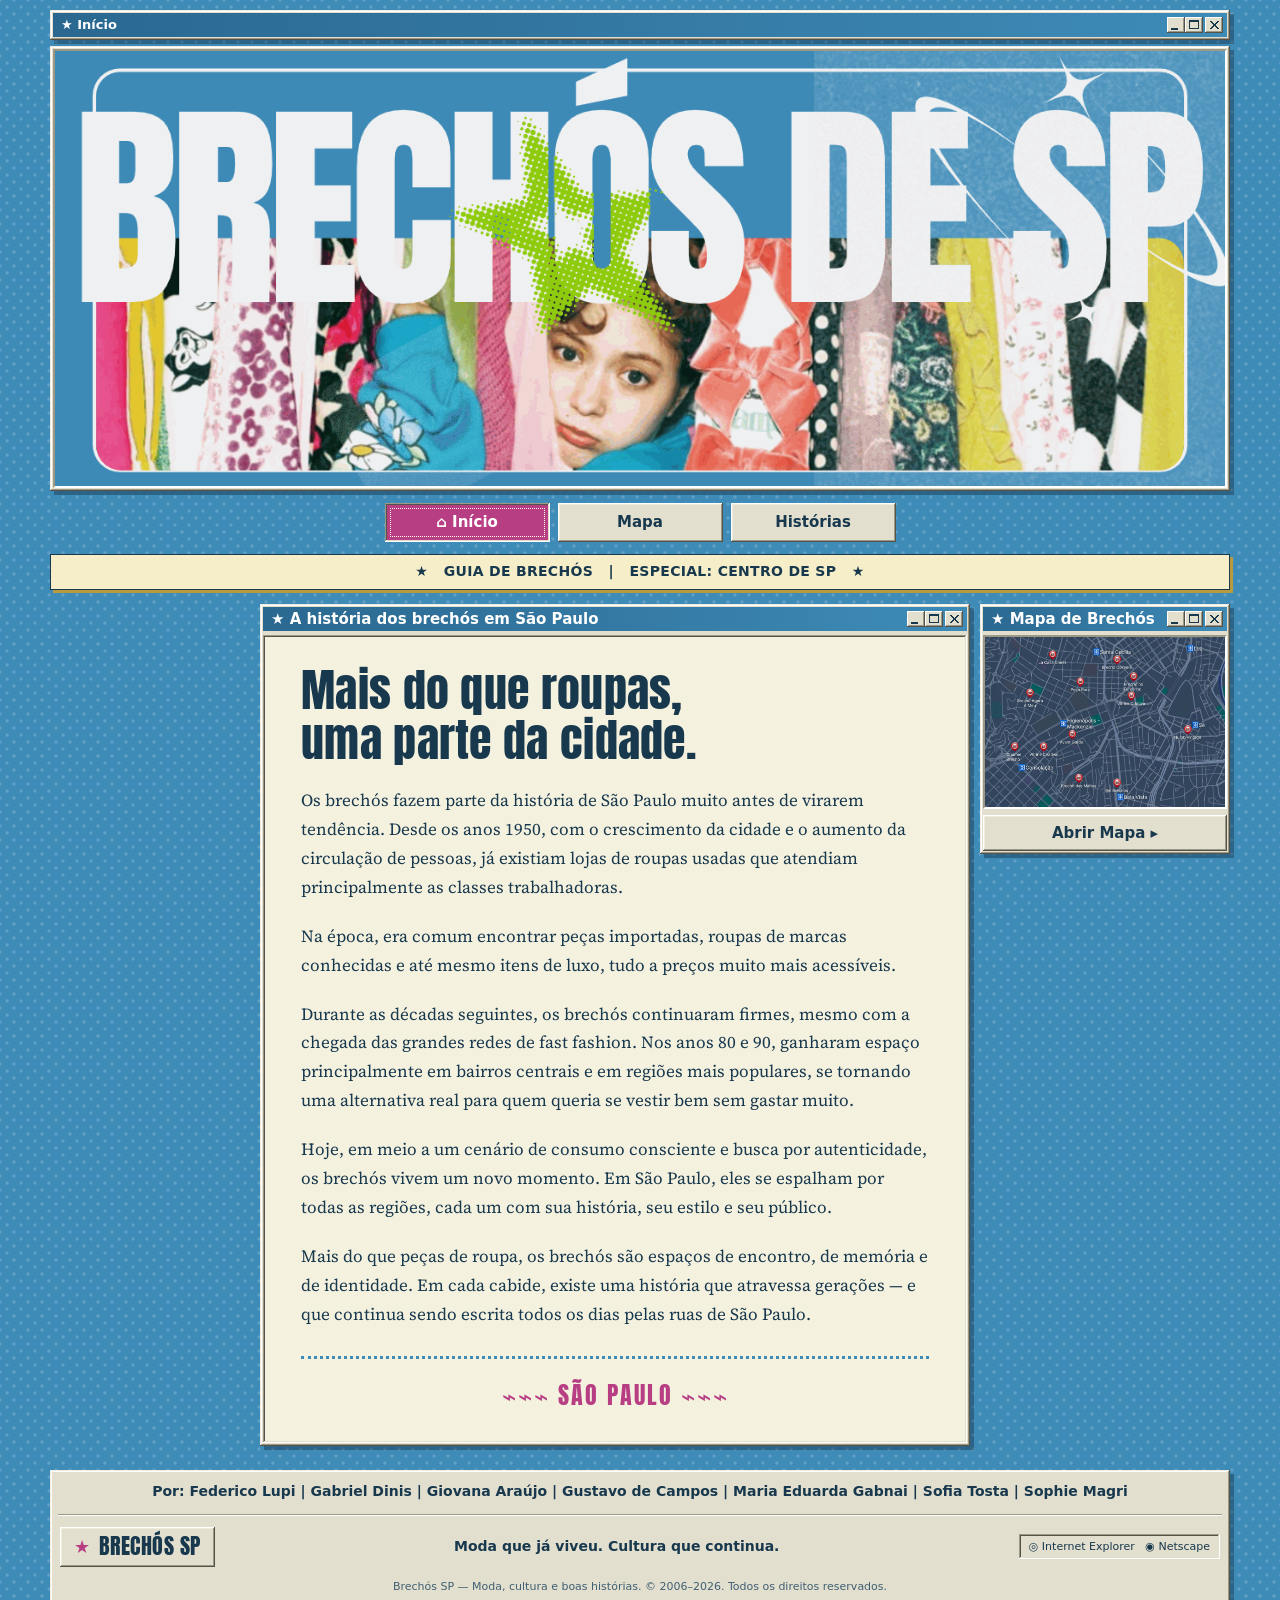
<file: index.html>
<!DOCTYPE html>
<html lang="pt-BR">
<head>
    <meta charset="UTF-8">
    <meta name="viewport" content="width=device-width, initial-scale=1.0">
    <title>Brechós SP — Moda, cultura e boas histórias</title>
    <link rel="icon" type="image/png" href="img/icon.png">
    <link rel="stylesheet" href="style.css">
</head>
<body>

<div class="topbar">
    <div>★ Início</div>
</div>

<header class="header">
    <!--<div class="logo-area">
        <div class="logo">BRECHÓS <strong>SP</strong></div>
        <div class="tagline">moda, cultura e boas histórias</div>
    </div>

    <div class="header-photo">
        <div class="city-silhouette">SÃO PAULO</div>
    </div>-->
    <img src="img/brechos_de_sp.gif" alt="Brechós SP">
</header>

<nav class="main-nav">
    <a class="active" href="#">⌂ Início</a>
    <a href="mapa.html">Mapa</a>
    <a href="historias.html">Histórias</a>
</nav>

<div class="announcement">
    ★ &nbsp; GUIA DE BRECHÓS &nbsp; | &nbsp;
    ESPECIAL: CENTRO DE SP &nbsp; ★
</div>

<main class="layout">

    <aside class="left-column"></aside>

    <section class="center-column">

        <article class="history box">
            <h2>★ A história dos brechós em São Paulo</h2>

            <div class="paper">
                <h1>Mais do que roupas,<br>uma parte da cidade.</h1>

                <p>
                    Os brechós fazem parte da história de São Paulo muito antes
                    de virarem tendência. Desde os anos 1950, com o crescimento
                    da cidade e o aumento da circulação de pessoas, já existiam
                    lojas de roupas usadas que atendiam principalmente as classes
                    trabalhadoras.
                </p>

                <p>
                    Na época, era comum encontrar peças importadas, roupas de
                    marcas conhecidas e até mesmo itens de luxo, tudo a preços
                    muito mais acessíveis.
                </p>

                <p>
                    Durante as décadas seguintes, os brechós continuaram firmes,
                    mesmo com a chegada das grandes redes de fast fashion. Nos
                    anos 80 e 90, ganharam espaço principalmente em bairros
                    centrais e em regiões mais populares, se tornando uma
                    alternativa real para quem queria se vestir bem sem gastar
                    muito.
                </p>

                <p>
                    Hoje, em meio a um cenário de consumo consciente e busca por
                    autenticidade, os brechós vivem um novo momento. Em São Paulo,
                    eles se espalham por todas as regiões, cada um com sua história,
                    seu estilo e seu público.
                </p>

                <p>
                    Mais do que peças de roupa, os brechós são espaços de encontro,
                    de memória e de identidade. Em cada cabide, existe uma história
                    que atravessa gerações — e que continua sendo escrita todos os
                    dias pelas ruas de São Paulo.
                </p>

                <div class="city-doodle">⌁⌁⌁ SÃO PAULO ⌁⌁⌁</div>
            </div>
        </article>

    </section>

    <aside class="right-column">

        <div class="box map-box">
            <h2>★ Mapa de Brechós</h2>
            <a href="mapa.html" class="map-preview-link">
                <img src="img/Group 2.png" alt="Mapa de Brechós em São Paulo">
            </a>
            <a href="mapa.html">
                <button type="button">Abrir Mapa ▸</button>
            </a>
        </div>

    </aside>

</main>

<footer>
    <nav>
        <a href="#">Por: </a>
        <a href="#">Federico Lupi</a> |
        <a href="#">Gabriel Dinis</a> |
        <a href="#">Giovana Araújo</a> |
        <a href="#">Gustavo de Campos</a> |
        <a href="#">Maria Eduarda Gabnai</a> |
        <a href="#">Sofia Tosta</a> |
        <a href="#">Sophie Magri</a>
    </nav>

    <div class="footer-content">
        <div class="footer-logo">BRECHÓS SP</div>
        <p>Moda que já viveu. Cultura que continua.</p>
        <div class="browser-badges">◎ Internet Explorer &nbsp; ◉ Netscape</div>
    </div>

    <small>Brechós SP — Moda, cultura e boas histórias. © 2006–2026. Todos os direitos reservados.</small>
</footer>

</body>
</html>
</file>
<file: style.css>
/* ==========================================================================
   BRECHÓS SP — identidade visual
   Conceito: uma área de trabalho de Windows 98 / Orkut sobre o azul da marca.
   Cada caixa é uma "janela"; o pontilhado do fundo vem da estrela em meio-tom
   do cabeçalho. Nenhuma classe ou estrutura de HTML foi alterada.
   ========================================================================== */

@import url("https://fonts.googleapis.com/css2?family=Anton&family=Source+Serif+4:ital,opsz,wght@0,8..60,400;0,8..60,600;1,8..60,400&display=swap");

/* --------------------------------------------------------------------------
   1. Tokens
   -------------------------------------------------------------------------- */
:root {
    /* Cores da marca */
    --blue: #3E8BB8;
    --magenta: #B83E84;
    --green: #82B83E;
    --red: #B83E50;
    --yellow: #B89A3E;

    /* Tons de apoio, derivados da marca (texto e estados com contraste bom) */
    --blue-dark: #2A6890;
    --magenta-dark: #8F2D66;
    --red-dark: #8E2E3D;
    --yellow-soft: #F6EEC8;
    --yellow-ink: #6F5A17;

    /* Neutros: branco, creme e a "cor de janela" (um cinza quente) */
    --white: #FFFFFF;
    --cream: #F5F1DF;
    --face: #E3DFCF;
    --face-light: #F0EDE0;
    --shadow: #9B9885;
    --dark: #55524A;
    --ink: #17384D;
    --ink-soft: #3F5F73;

    /* Barra de título (muda de cor em hover nos cartões) */
    --bar-a: var(--blue-dark);
    --bar-b: var(--blue);

    /* Relevos estilo Windows 98 */
    --raised: inset -1px -1px var(--dark), inset 1px 1px var(--white),
              inset -2px -2px var(--shadow), inset 2px 2px var(--face-light);
    --sunken: inset -1px -1px var(--white), inset 1px 1px var(--shadow),
              inset -2px -2px var(--face), inset 2px 2px var(--dark);
    --frame: inset -1px -1px var(--dark), inset 1px 1px var(--face-light),
             inset -2px -2px var(--shadow), inset 2px 2px var(--white);
    --drop: 4px 4px 0 rgba(12, 38, 56, .38);

    /* Fontes */
    --font-ui: Tahoma, Verdana, "DejaVu Sans", sans-serif;
    --font-display: "Anton", Impact, "Arial Narrow", sans-serif;
    --font-read: "Source Serif 4", Georgia, "Times New Roman", serif;

    /* Botões de janela (minimizar, maximizar, fechar) e mãozinha em pixel art */
    --win-buttons: url("data:image/svg+xml,%3Csvg xmlns='http://www.w3.org/2000/svg' width='56' height='16' shape-rendering='crispEdges'%3E%3Cg transform='translate(0 0)'%3E%3Crect width='18' height='16' fill='%23E3DFCF'/%3E%3Cpath d='M0 0h18v1H0zM0 0h1v16H0z' fill='%23FFFFFF'/%3E%3Cpath d='M0 15h18v1H0zM17 0h1v16h-1z' fill='%2355524A'/%3E%3Cpath d='M1 14h16v1H1zM16 1h1v14h-1z' fill='%239B9885'/%3E%3Crect x='4' y='11' width='7' height='2' fill='%2317384D'/%3E%3C/g%3E%3Cg transform='translate(18 0)'%3E%3Crect width='18' height='16' fill='%23E3DFCF'/%3E%3Cpath d='M0 0h18v1H0zM0 0h1v16H0z' fill='%23FFFFFF'/%3E%3Cpath d='M0 15h18v1H0zM17 0h1v16h-1z' fill='%2355524A'/%3E%3Cpath d='M1 14h16v1H1zM16 1h1v14h-1z' fill='%239B9885'/%3E%3Cpath d='M4 3h10v2H4z' fill='%2317384D'/%3E%3Cpath d='M4 5h1v7H4zM13 5h1v7h-1zM4 11h10v1H4z' fill='%2317384D'/%3E%3C/g%3E%3Cg transform='translate(38 0)'%3E%3Crect width='18' height='16' fill='%23E3DFCF'/%3E%3Cpath d='M0 0h18v1H0zM0 0h1v16H0z' fill='%23FFFFFF'/%3E%3Cpath d='M0 15h18v1H0zM17 0h1v16h-1z' fill='%2355524A'/%3E%3Cpath d='M1 14h16v1H1zM16 1h1v14h-1z' fill='%239B9885'/%3E%3Crect x='5' y='4' width='2' height='1' fill='%2317384D'/%3E%3Crect x='12' y='4' width='2' height='1' fill='%2317384D'/%3E%3Crect x='6' y='5' width='2' height='1' fill='%2317384D'/%3E%3Crect x='11' y='5' width='2' height='1' fill='%2317384D'/%3E%3Crect x='7' y='6' width='2' height='1' fill='%2317384D'/%3E%3Crect x='10' y='6' width='2' height='1' fill='%2317384D'/%3E%3Crect x='8' y='7' width='2' height='1' fill='%2317384D'/%3E%3Crect x='9' y='7' width='2' height='1' fill='%2317384D'/%3E%3Crect x='9' y='8' width='2' height='1' fill='%2317384D'/%3E%3Crect x='8' y='8' width='2' height='1' fill='%2317384D'/%3E%3Crect x='10' y='9' width='2' height='1' fill='%2317384D'/%3E%3Crect x='7' y='9' width='2' height='1' fill='%2317384D'/%3E%3Crect x='11' y='10' width='2' height='1' fill='%2317384D'/%3E%3Crect x='6' y='10' width='2' height='1' fill='%2317384D'/%3E%3Crect x='12' y='11' width='2' height='1' fill='%2317384D'/%3E%3Crect x='5' y='11' width='2' height='1' fill='%2317384D'/%3E%3C/g%3E%3C/svg%3E");
    --hand: url("data:image/svg+xml,%3Csvg xmlns='http://www.w3.org/2000/svg' width='34' height='36' viewBox='0 0 17 18' shape-rendering='crispEdges'%3E%3Crect x='4' y='0' width='2' height='1' fill='%23000'/%3E%3Crect x='3' y='1' width='1' height='1' fill='%23000'/%3E%3Crect x='4' y='1' width='2' height='1' fill='%23fff'/%3E%3Crect x='6' y='1' width='1' height='1' fill='%23000'/%3E%3Crect x='3' y='2' width='1' height='1' fill='%23000'/%3E%3Crect x='4' y='2' width='2' height='1' fill='%23fff'/%3E%3Crect x='6' y='2' width='1' height='1' fill='%23000'/%3E%3Crect x='3' y='3' width='1' height='1' fill='%23000'/%3E%3Crect x='4' y='3' width='2' height='1' fill='%23fff'/%3E%3Crect x='6' y='3' width='1' height='1' fill='%23000'/%3E%3Crect x='3' y='4' width='1' height='1' fill='%23000'/%3E%3Crect x='4' y='4' width='2' height='1' fill='%23fff'/%3E%3Crect x='6' y='4' width='1' height='1' fill='%23000'/%3E%3Crect x='3' y='5' width='1' height='1' fill='%23000'/%3E%3Crect x='4' y='5' width='2' height='1' fill='%23fff'/%3E%3Crect x='6' y='5' width='5' height='1' fill='%23000'/%3E%3Crect x='3' y='6' width='1' height='1' fill='%23000'/%3E%3Crect x='4' y='6' width='2' height='1' fill='%23fff'/%3E%3Crect x='6' y='6' width='1' height='1' fill='%23000'/%3E%3Crect x='7' y='6' width='2' height='1' fill='%23fff'/%3E%3Crect x='9' y='6' width='1' height='1' fill='%23000'/%3E%3Crect x='10' y='6' width='2' height='1' fill='%23fff'/%3E%3Crect x='12' y='6' width='2' height='1' fill='%23000'/%3E%3Crect x='1' y='7' width='3' height='1' fill='%23000'/%3E%3Crect x='4' y='7' width='2' height='1' fill='%23fff'/%3E%3Crect x='6' y='7' width='1' height='1' fill='%23000'/%3E%3Crect x='7' y='7' width='2' height='1' fill='%23fff'/%3E%3Crect x='9' y='7' width='1' height='1' fill='%23000'/%3E%3Crect x='10' y='7' width='2' height='1' fill='%23fff'/%3E%3Crect x='12' y='7' width='1' height='1' fill='%23000'/%3E%3Crect x='13' y='7' width='2' height='1' fill='%23fff'/%3E%3Crect x='15' y='7' width='1' height='1' fill='%23000'/%3E%3Crect x='0' y='8' width='1' height='1' fill='%23000'/%3E%3Crect x='1' y='8' width='2' height='1' fill='%23fff'/%3E%3Crect x='3' y='8' width='1' height='1' fill='%23000'/%3E%3Crect x='4' y='8' width='12' height='1' fill='%23fff'/%3E%3Crect x='16' y='8' width='1' height='1' fill='%23000'/%3E%3Crect x='0' y='9' width='1' height='1' fill='%23000'/%3E%3Crect x='1' y='9' width='3' height='1' fill='%23fff'/%3E%3Crect x='4' y='9' width='1' height='1' fill='%23000'/%3E%3Crect x='5' y='9' width='11' height='1' fill='%23fff'/%3E%3Crect x='16' y='9' width='1' height='1' fill='%23000'/%3E%3Crect x='1' y='10' width='1' height='1' fill='%23000'/%3E%3Crect x='2' y='10' width='14' height='1' fill='%23fff'/%3E%3Crect x='16' y='10' width='1' height='1' fill='%23000'/%3E%3Crect x='2' y='11' width='1' height='1' fill='%23000'/%3E%3Crect x='3' y='11' width='12' height='1' fill='%23fff'/%3E%3Crect x='15' y='11' width='1' height='1' fill='%23000'/%3E%3Crect x='2' y='12' width='1' height='1' fill='%23000'/%3E%3Crect x='3' y='12' width='12' height='1' fill='%23fff'/%3E%3Crect x='15' y='12' width='1' height='1' fill='%23000'/%3E%3Crect x='3' y='13' width='1' height='1' fill='%23000'/%3E%3Crect x='4' y='13' width='10' height='1' fill='%23fff'/%3E%3Crect x='14' y='13' width='1' height='1' fill='%23000'/%3E%3Crect x='3' y='14' width='1' height='1' fill='%23000'/%3E%3Crect x='4' y='14' width='10' height='1' fill='%23fff'/%3E%3Crect x='14' y='14' width='1' height='1' fill='%23000'/%3E%3Crect x='4' y='15' width='1' height='1' fill='%23000'/%3E%3Crect x='5' y='15' width='8' height='1' fill='%23fff'/%3E%3Crect x='13' y='15' width='1' height='1' fill='%23000'/%3E%3Crect x='4' y='16' width='1' height='1' fill='%23000'/%3E%3Crect x='5' y='16' width='8' height='1' fill='%23fff'/%3E%3Crect x='13' y='16' width='1' height='1' fill='%23000'/%3E%3Crect x='4' y='17' width='10' height='1' fill='%23000'/%3E%3C/svg%3E") 10 0, pointer;
}

/* --------------------------------------------------------------------------
   2. Base
   -------------------------------------------------------------------------- */
* {
    box-sizing: border-box;
}

html {
    scrollbar-color: var(--blue-dark) var(--face);
}

body {
    margin: 0;
    padding: 10px 8px;
    font-family: var(--font-ui);
    font-size: 14px;
    line-height: 1.4;
    color: var(--ink);
    background-color: var(--blue);
    background-image:
        radial-gradient(circle, rgba(255, 255, 255, .17) 1.4px, transparent 1.9px),
        radial-gradient(circle, rgba(255, 255, 255, .17) 1.4px, transparent 1.9px);
    background-size: 14px 14px;
    background-position: 0 0, 7px 7px;
}

a {
    color: inherit;
    text-decoration: none;
}

a,
button,
.category-list li {
    cursor: var(--hand);
}

::selection {
    background: var(--magenta);
    color: var(--white);
}

a:focus-visible,
button:focus-visible {
    outline: 2px dotted var(--ink);
    outline-offset: 2px;
}

@media (prefers-reduced-motion: reduce) {
    * {
        transition: none !important;
    }
}

/* --------------------------------------------------------------------------
   3. Topo: barra de título, cabeçalho, menu e aviso
   -------------------------------------------------------------------------- */
.topbar {
    max-width: 1180px;
    margin: 0 auto 6px;
    padding: 3px;
    display: flex;
    align-items: center;
    background: var(--face);
    box-shadow: var(--frame), var(--drop);
    font-size: 13px;
}

.topbar div {
    flex: 1;
    min-width: 0;
    min-height: 24px;
    padding: 3px 4px 3px 8px;
    display: flex;
    align-items: center;
    gap: 6px;
    background: linear-gradient(90deg, var(--blue-dark), var(--blue));
    color: var(--white);
    font-weight: bold;
}

.topbar div::after {
    content: "";
    flex-shrink: 0;
    width: 56px;
    height: 16px;
    margin-left: auto;
    background: var(--win-buttons) no-repeat;
}

.topbar span {
    margin-left: auto;
}

.header {
    max-width: 1180px;
    height: auto;
    margin: 0 auto;
    padding: 3px;
    display: block;
    overflow: hidden;
    position: relative;
    background: var(--face);
    box-shadow: var(--frame), var(--drop);
}

.header img {
    display: block;
    width: 100%;
    height: auto;
    border: 2px solid;
    border-color: var(--shadow) var(--white) var(--white) var(--shadow);
}

.main-nav {
    max-width: 1180px;
    margin: 12px auto 0;
    display: flex;
    flex-wrap: wrap;
    justify-content: center;
    gap: 8px;
}

.main-nav a {
    min-width: 165px;
}

/* Botão padrão (relevo de Windows 98) */
.main-nav a,
button:not(.map-pin) {
    padding: 9px 12px;
    border: 0;
    text-align: center;
    color: var(--ink);
    font-family: var(--font-ui);
    font-size: 15px;
    font-weight: bold;
    background: var(--face);
    box-shadow: var(--raised);
}

.main-nav a:hover,
button:not(.map-pin):hover {
    background: var(--face-light);
    color: var(--magenta-dark);
}

.main-nav a:active,
button:not(.map-pin):active {
    padding: 10px 11px 8px 13px;
    box-shadow: var(--sunken);
}

/* Página atual: botão "afundado" em magenta, com o contorno pontilhado do Windows */
.main-nav a.active,
.main-nav a.active:hover,
.main-nav a.active:active {
    padding: 9px 12px;
    background: var(--magenta);
    color: var(--white);
    box-shadow: var(--sunken);
    outline: 1px dotted var(--white);
    outline-offset: -6px;
}

.announcement {
    max-width: 1180px;
    margin: 12px auto 14px;
    padding: 7px 10px;
    text-align: center;
    background: var(--yellow-soft);
    border: 1px solid var(--ink);
    box-shadow: 3px 3px 0 var(--yellow);
    color: var(--ink);
    font-weight: bold;
    letter-spacing: .3px;
}

/* (reserva) Logo em texto, hoje comentado no HTML */
.logo-area {
    width: 48%;
    padding: 28px 18px;
    position: relative;
    z-index: 2;
}

.logo {
    display: inline-block;
    padding: 8px 16px;
    background: var(--blue);
    color: var(--white);
    font-family: var(--font-display);
    font-size: clamp(36px, 5vw, 64px);
    box-shadow: var(--raised);
}

.logo strong {
    color: var(--yellow-soft);
    font-weight: 400;
}

.tagline {
    margin: 12px 0 0 75px;
    color: var(--magenta-dark);
    font-size: 18px;
    font-weight: bold;
}

.header-photo {
    flex: 1;
    position: relative;
    overflow: hidden;
    background: var(--blue);
}

.city-silhouette {
    position: absolute;
    right: 18px;
    bottom: 8px;
    color: var(--white);
    font-family: var(--font-display);
    font-size: 28px;
    z-index: 2;
}

/* --------------------------------------------------------------------------
   4. Colunas e janelas (.box)
   -------------------------------------------------------------------------- */
.layout {
    max-width: 1180px;
    margin: auto;
    display: grid;
    grid-template-columns: 200px minmax(0, 1fr) 250px;
    gap: 10px;
}

.box {
    margin-bottom: 10px;
    padding: 3px;
    background: var(--face);
    box-shadow: var(--frame), var(--drop);
}

/* Barra de título da janela */
.box > h2 {
    margin: 0 0 4px;
    min-height: 24px;
    padding: 3px 4px 3px 8px;
    display: flex;
    align-items: center;
    gap: 8px;
    background: linear-gradient(90deg, var(--bar-a), var(--bar-b));
    color: var(--white);
    font-size: 15px;
    line-height: 1.2;
}

.box > h2::after {
    content: "";
    flex-shrink: 0;
    width: 56px;
    height: 16px;
    margin-left: auto;
    background: var(--win-buttons) no-repeat;
}

.box img {
    display: block;
    width: 100%;
    height: 115px;
    object-fit: cover;
    border: 2px solid;
    border-color: var(--shadow) var(--white) var(--white) var(--shadow);
}

.box h3 {
    margin: 8px 3px 5px;
    font-size: 15px;
}

/* Listas: viram "caixas de lista" brancas e afundadas */
.category-list,
.neighborhoods {
    list-style: none;
    margin: 0;
    padding: 2px;
    background: var(--white);
    box-shadow: var(--sunken);
}

.category-list li {
    padding: 8px 8px;
    border-bottom: 1px dotted var(--shadow);
}

.category-list li:hover {
    background: var(--cream);
}

.text-link {
    color: var(--magenta-dark);
    font-weight: bold;
}

.poll label {
    display: block;
    margin: 9px 3px;
}

.poll button,
.newsletter button,
.find-box button,
.map-box button {
    width: 100%;
    margin-top: 6px;
}

.visitor {
    margin-bottom: 10px;
    padding: 13px;
    text-align: center;
    background: var(--face);
    box-shadow: var(--sunken);
}

.visitor strong {
    letter-spacing: 5px;
    font-size: 18px;
}

.neighborhoods li {
    padding: 5px 6px;
    border-bottom: 1px dotted var(--shadow);
}

.neighborhoods b {
    float: right;
}

.find-box img {
    height: 145px;
}

.find-box strong {
    display: block;
    margin-top: 6px;
    color: var(--magenta-dark);
    font-size: 17px;
}

.find-box p {
    margin: 4px 0;
}

.newsletter input {
    width: 100%;
    padding: 9px;
    margin: 4px 0;
    border: 0;
    background: var(--white);
    box-shadow: var(--sunken);
}

.sp-card {
    min-height: 150px;
    margin-bottom: 10px;
    padding: 18px;
    color: var(--white);
    background: var(--blue-dark);
    box-shadow: var(--frame), var(--drop);
}

.sp-card strong {
    display: block;
    font-family: var(--font-display);
    font-size: 34px;
    font-weight: 400;
}

.sp-card span {
    display: block;
    margin-top: 18px;
    font-size: 19px;
    font-weight: bold;
    text-align: right;
}

.fake-map {
    height: 150px;
    position: relative;
    overflow: hidden;
    background: var(--face);
    box-shadow: var(--sunken);
}

.map-label {
    position: absolute;
    right: 10px;
    bottom: 8px;
    font-size: 18px;
    font-weight: bold;
    color: var(--ink-soft);
}

.pin {
    position: absolute;
    color: var(--red);
    font-size: 25px;
}

.p1 { left: 20%; top: 25%; }
.p2 { left: 43%; top: 50%; color: var(--blue); }
.p3 { left: 62%; top: 25%; color: var(--yellow); }
.p4 { left: 73%; top: 63%; color: var(--magenta); }
.p5 { left: 31%; top: 70%; color: var(--green); }

/* --------------------------------------------------------------------------
   5. Texto da página inicial ("papel" creme dentro da janela)
   -------------------------------------------------------------------------- */
.history {
    padding: 3px;
}

.paper {
    min-height: 790px;
    padding: 30px 38px;
    background: var(--cream);
    color: var(--ink);
    box-shadow: var(--sunken);
}

.paper h1 {
    margin: 0 0 22px;
    color: var(--ink);
    font-family: var(--font-display);
    font-size: 46px;
    font-weight: 400;
    line-height: 1.08;
    letter-spacing: .3px;
}

.paper p {
    margin: 0 0 20px;
    font-family: var(--font-read);
    font-size: 17px;
    line-height: 1.7;
}

.city-doodle {
    margin-top: 28px;
    padding-top: 20px;
    border-top: 3px dotted var(--blue);
    text-align: center;
    color: var(--magenta);
    font-family: var(--font-display);
    font-size: 24px;
    letter-spacing: 2px;
}

/* --------------------------------------------------------------------------
   6. Rodapé (barra de tarefas)
   -------------------------------------------------------------------------- */
footer {
    max-width: 1180px;
    margin: 14px auto 0;
    padding: 6px 8px 8px;
    text-align: center;
    background: var(--face);
    box-shadow: var(--frame), var(--drop);
    color: var(--ink);
}

footer nav {
    padding: 4px 0 10px;
    border-bottom: 1px solid var(--shadow);
    box-shadow: 0 1px 0 var(--white);
    font-weight: bold;
    line-height: 1.7;
}

footer nav a:hover {
    color: var(--magenta-dark);
    text-decoration: underline;
}

.footer-content {
    display: flex;
    align-items: center;
    justify-content: space-between;
    gap: 12px;
    padding: 12px 2px 8px;
}

/* O logo do rodapé funciona como o botão "Iniciar" */
.footer-logo {
    display: flex;
    align-items: center;
    gap: 8px;
    padding: 4px 14px 5px;
    background: var(--face);
    box-shadow: var(--raised);
    font-family: var(--font-display);
    font-size: 22px;
    font-weight: 400;
    letter-spacing: .5px;
}

.footer-logo::before {
    content: "★";
    color: var(--magenta);
    font-family: var(--font-ui);
    font-size: 18px;
}

.footer-content p {
    margin: 0;
    font-weight: bold;
}

/* Área de notificação (bandeja do sistema) */
.browser-badges {
    padding: 5px 10px;
    background: var(--face);
    box-shadow: var(--sunken);
    font-size: 11px;
}

footer small {
    display: block;
    padding-top: 4px;
    color: var(--ink-soft);
    font-size: 11px;
}

/* --------------------------------------------------------------------------
   7. Responsivo (base)
   -------------------------------------------------------------------------- */
@media (max-width: 900px) {
    .layout {
        grid-template-columns: 175px minmax(0, 1fr);
    }

    .right-column {
        grid-column: 1 / -1;
        display: grid;
        grid-template-columns: repeat(2, 1fr);
        gap: 10px;
    }

    .right-column .box,
    .sp-card {
        margin-bottom: 0;
    }

    .header {
        height: auto;
    }

    .logo-area {
        width: 52%;
    }
}

@media (max-width: 650px) {
    body {
        font-size: 13px;
    }

    .topbar {
        flex-wrap: wrap;
    }

    .topbar span {
        width: 100%;
        margin-left: 0;
    }

    .logo {
        font-size: 34px;
    }

    .tagline {
        margin-left: 20px;
        font-size: 12px;
    }

    .main-nav {
        gap: 6px;
    }

    .main-nav a {
        min-width: 0;
        flex: 1 1 0;
        padding: 9px 4px;
        font-size: 13px;
    }

    .main-nav a:active {
        padding: 10px 3px 8px 5px;
    }

    .announcement {
        font-size: 11px;
    }

    .layout {
        grid-template-columns: 1fr;
    }

    .left-column,
    .right-column {
        grid-column: auto;
    }

    .left-column {
        order: 2;
    }

    .center-column {
        order: 1;
    }

    .right-column {
        order: 3;
        display: block;
    }

    .paper {
        padding: 20px;
        min-height: auto;
    }

    .paper h1 {
        font-size: 36px;
    }

    .paper p {
        font-size: 16px;
    }

    .footer-content {
        flex-direction: column;
        gap: 10px;
    }
}

/* ==========================================================================
   Página Histórias (lista)
   ========================================================================== */

.stories-container {
    max-width: 1180px;
    margin: 26px auto 40px;
    padding: 0 115px;
}

.stories-list {
    display: flex;
    flex-direction: column;
    gap: 22px;
}

/* Cada história é uma mini-janela: a faixa azul no topo é desenhada como fundo
   e o nome do brechó (.story-shop) ocupa o lugar do título da janela. */
.story-card {
    position: relative;
    display: flex;
    align-items: stretch;
    gap: 22px;
    padding: 36px 14px 14px;
    background:
        var(--win-buttons) right 7px top 7px no-repeat,
        linear-gradient(90deg, var(--bar-a), var(--bar-b)) 3px 3px / calc(100% - 6px) 24px no-repeat,
        var(--face);
    box-shadow: var(--frame), var(--drop);
}

.story-card:hover,
.story-card:focus-within {
    --bar-a: var(--magenta-dark);
    --bar-b: var(--magenta);
}

.story-thumb {
    width: 155px;
    height: 155px;
    flex-shrink: 0;
    display: block;
    overflow: hidden;
    background-color: var(--red);
    border: 2px solid;
    border-color: var(--shadow) var(--white) var(--white) var(--shadow);
}

.story-thumb img {
    display: block;
    width: 100%;
    height: 100%;
    object-fit: cover;
    border: 0;
}

.story-info {
    display: flex;
    flex-direction: column;
    justify-content: space-between;
    gap: 12px;
    padding: 2px 0;
    font-family: var(--font-read);
    color: var(--ink);
}

.story-shop {
    position: absolute;
    top: 3px;
    left: 11px;
    right: 70px;
    height: 24px;
    overflow: hidden;
    white-space: nowrap;
    text-overflow: ellipsis;
    color: var(--white);
    font-family: var(--font-ui);
    font-size: 14px;
    font-weight: bold;
    line-height: 24px;
}

.story-title {
    margin: 0;
    font-family: var(--font-display);
    font-size: 29px;
    font-weight: 400;
    line-height: 1.2;
    letter-spacing: .2px;
}

/* Destaque ao passar o mouse: igual a selecionar um arquivo no Windows */
.story-title a {
    -webkit-box-decoration-break: clone;
    box-decoration-break: clone;
}

.story-title a:hover,
.story-title a:focus-visible,
.story-card:hover .story-title a {
    background: var(--blue-dark);
    color: var(--white);
}

.story-author {
    color: var(--ink-soft);
    font-family: var(--font-ui);
    font-size: 14px;
    line-height: 1.3;
}

/* Legendas, assinatura e figuras (usadas dentro das histórias) */
.story-figure {
    margin: 22px auto;
    text-align: center;
}

.story-figure img {
    display: block;
    width: auto;
    height: auto;
    max-width: 100%;
    margin: 0 auto 8px;
}

.story-figure figcaption {
    font-family: var(--font-ui);
    font-size: 12px;
    font-style: italic;
    color: var(--ink-soft);
    line-height: 1.4;
}

.story-byline {
    margin: -4px 0 22px;
    padding-bottom: 12px;
    border-bottom: 2px dotted var(--blue);
    font-family: var(--font-ui);
    font-size: 13px;
    color: var(--ink-soft);
}

.story-byline strong {
    color: var(--ink);
}

.byline-sep {
    margin: 0 4px;
    color: var(--magenta);
}

@media (max-width: 900px) {
    .stories-container {
        padding: 0 24px;
    }
}

@media (max-width: 650px) {
    .stories-container {
        margin: 18px auto 28px;
        padding: 0 4px;
    }

    .stories-list {
        gap: 24px;
    }

    .story-card {
        gap: 14px;
        padding: 36px 10px 10px;
    }

    .story-thumb {
        width: 110px;
        height: 110px;
    }

    .story-title {
        font-size: 23px;
    }
}

/* ==========================================================================
   Página de uma história
   ========================================================================== */

.story-detail-layout {
    max-width: 1180px;
    margin: 0 auto 24px;
    display: grid;
    grid-template-columns: 165px minmax(0, 1fr) 165px;
    gap: 10px;
}

.ig-embed-wrapper {
    display: flex;
    justify-content: center;
    margin: 22px auto;
}

.map-preview-link {
    display: block;
    overflow: hidden;
    border: 2px solid;
    border-color: var(--shadow) var(--white) var(--white) var(--shadow);
    background: var(--face);
}

.map-preview-link img {
    display: block;
    width: 100%;
    height: auto;
    border: 0;
}

.story-detail-layout .history.box {
    margin-bottom: 0;
}

/* Fundo creme sem altura fixa, cresce conforme o texto */
.story-paper {
    min-height: 0;
    height: auto;
    padding: 18px 22px 26px;
    display: flex;
    align-items: flex-start;
    gap: 16px;
    background: var(--cream);
}

.story-badge-col {
    flex-shrink: 0;
    padding-top: 2px;
}

/* Logo do brechó: como um ícone de arquivo, com relevo */
.story-badge-col img,
.brecho-badge {
    width: 115px;
    height: 115px;
    padding: 4px;
    object-fit: cover;
    border: 0;
    background: var(--white);
    box-shadow: var(--raised);
}

.brecho-badge img {
    width: 100%;
    height: 100%;
    object-fit: cover;
    border: 0;
    display: block;
}

/* Folha branca de leitura, com cantos arredondados como nos cartões do Orkut */
.story-sheet {
    flex: 1;
    min-width: 0;
    height: auto;
    padding: 24px 32px 36px;
    background: var(--white);
    border: 2px solid var(--blue);
    border-radius: 0 16px 16px 16px;
    box-shadow: 5px 5px 0 rgba(62, 139, 184, .32);
    color: var(--ink);
}

.story-sheet h1 {
    margin: 0 0 18px;
    color: var(--ink);
    font-family: var(--font-display);
    font-size: 40px;
    font-weight: 400;
    line-height: 1.12;
    letter-spacing: .2px;
}

.story-sheet p {
    margin: 0 0 18px;
    font-family: var(--font-read);
    font-size: 17px;
    line-height: 1.7;
    color: var(--ink);
    overflow-wrap: break-word;
}

.story-sheet h2 {
    margin: 0 0 18px;
    font-family: var(--font-read);
    font-size: 28px;
    line-height: 1.7;
    color: var(--ink);
    overflow-wrap: break-word;
}

.story-sheet p:last-child {
    margin-bottom: 0;
}

/* Capitular: só a primeira letra da história (o parágrafo recebe class="capitular").
   Tudo em em, então acompanha o tamanho do texto: a letra ocupa 3 linhas,
   com o topo alinhado ao topo da 1ª linha e a base alinhada à base da 3ª. */
.story-sheet .capitular::first-letter {
    float: left;
    margin: .147em .1em 0 0;
    color: var(--ink);
    font-family: var(--font-display);
    font-size: 4.73em;
    font-weight: 400;
    line-height: .8;
}

/* Fotos: moldura branca, como foto revelada, com sombra azul chapada */
.story-sheet img {
    display: block;
    width: auto;
    height: auto;
    max-width: 100%;
    margin: 22px auto;
    padding: 5px;
    background: var(--white);
    border: 1px solid var(--ink);
    box-shadow: 4px 4px 0 var(--blue);
}

@media (max-width: 900px) {
    .story-detail-layout {
        grid-template-columns: 1fr;
        padding: 0 2px;
    }

    .story-detail-layout .left-column,
    .story-detail-layout .right-column {
        display: none;
    }
}

@media (max-width: 650px) {
    .story-paper {
        flex-direction: column;
        padding: 14px;
        gap: 12px;
    }

    .story-badge-col img,
    .brecho-badge {
        width: 78px;
        height: 78px;
    }

    .story-sheet {
        width: 100%;
        padding: 18px 18px 24px;
        border-radius: 0 12px 12px 12px;
    }

    .story-sheet h1 {
        font-size: 31px;
    }

    .story-sheet p {
        font-size: 16px;
    }
}


/* ==========================================================================
   Páginas de mapa (mapa.html e claude.html)
   ========================================================================== */

.map-layout {
    max-width: 1180px;
    margin: 0 auto;
    display: grid;
    grid-template-columns: minmax(0, 1fr) 300px;
    gap: 10px;
}

.map-layout .left-column {
    display: none;
}

.map-panel {
    padding: 3px;
    background: var(--face);
    box-shadow: var(--frame), var(--drop);
}

.panel-header {
    margin: 0 0 4px;
    min-height: 24px;
    padding: 3px 4px 3px 8px;
    display: flex;
    align-items: center;
    gap: 10px;
    background: linear-gradient(90deg, var(--bar-a), var(--bar-b));
    color: var(--white);
}

.panel-header::after {
    content: "";
    flex-shrink: 0;
    width: 56px;
    height: 16px;
    background: var(--win-buttons) no-repeat;
}

.panel-header h1 {
    margin: 0;
    flex: 1;
    font-size: 15px;
    line-height: 1.2;
}

/* A borda (e não o padding) mantém os pins posicionados com precisão */
.map-wrapper {
    border: 2px solid;
    border-color: var(--shadow) var(--white) var(--white) var(--shadow);
    overflow: hidden;
    background: var(--face);
}

.map-wrapper img {
    display: block;
    width: 100%;
    height: auto;
}

.map-tip {
    margin-top: 4px;
    padding: 6px 10px;
    background: var(--face);
    box-shadow: var(--sunken);
    color: var(--ink);
    font-size: 13px;
}

.map-tip strong {
    color: var(--magenta-dark);
}

.map-info-content img {
    width: 100%;
    height: 200px;
    object-fit: cover;
}

/* Painel de informações do brechó (usado nas duas páginas de mapa) */
.map-info-content {
    padding: 4px;
    color: var(--ink);
}

.map-info-tag {
    display: inline-block;
    margin-bottom: 8px;
    padding: 3px 9px;
    background: var(--green);
    box-shadow: 2px 2px 0 var(--ink);
    color: var(--ink);
    font-size: 11px;
    font-weight: bold;
}

.map-info-content h2 {
    margin: 3px 0 13px;
    color: var(--ink);
    font-family: var(--font-display);
    font-size: 27px;
    font-weight: 400;
    line-height: 1.1;
}

.map-info-content p {
    margin: 9px 0;
    line-height: 1.45;
}

.map-info-content hr {
    margin: 14px 0;
    border: 0;
    border-top: 2px dotted var(--blue);
}

.map-info-description {
    color: var(--ink-soft);
}

.map-info-note {
    padding-left: 8px;
    border-left: 4px solid var(--yellow);
    font-size: 12px;
    color: var(--yellow-ink);
}

/* Botão principal do painel (azul) e botão secundário (cinza) */
.map-info-content .map-info-button {
    display: block;
    width: 100%;
    margin-top: 8px;
    padding: 9px;
    background: var(--blue-dark);
    color: var(--white);
    box-shadow: var(--raised);
    font-size: 14px;
    font-weight: bold;
    text-align: center;
}

.map-info-content .map-info-button:hover {
    background: var(--magenta-dark);
    color: var(--white);
}

.map-info-content .map-info-button:active {
    box-shadow: var(--sunken);
}

.map-info-content .map-info-button + .map-info-button {
    background: var(--face);
    color: var(--ink);
}

.map-info-content .map-info-button + .map-info-button:hover {
    background: var(--green);
    color: var(--ink);
}

.map-info-placeholder {
    padding: 40px 12px;
    text-align: center;
    color: var(--ink-soft);
}

.map-info-placeholder h2 {
    margin: 10px 0 8px;
    color: var(--ink);
    font-family: var(--font-display);
    font-size: 24px;
    font-weight: 400;
}

.map-info-placeholder p {
    line-height: 1.5;
}

.map-info-icon {
    font-size: 44px;
}

@media (max-width: 900px) {
    .map-layout {
        grid-template-columns: 1fr;
    }

    .map-layout .right-column {
        grid-column: auto;
        display: block;
    }
}

@media (max-width: 700px) {
    .map-layout {
        width: 100%;
    }
}

/* --------------------------------------------------------------------------
   Mapa interativo (claude.html). Tudo começa com .page-mapa-interativo para
   não afetar as outras páginas.
   -------------------------------------------------------------------------- */

.page-mapa-interativo .map-canvas {
    width: 100%;
    height: 560px;
    background: var(--face);
    z-index: 0;
}

/* Contador de brechós, como o painel de LED do Campo Minado */
.page-mapa-interativo .map-count {
    padding: 2px 9px;
    background: var(--ink);
    box-shadow: var(--sunken);
    color: var(--green);
    font: bold 13px "Courier New", Courier, monospace;
    letter-spacing: 1px;
}

.page-mapa-interativo .map-tip + .map-tip {
    margin-top: 4px;
}

/* Painel: o logo do brechó aparece inteiro, sobre fundo branco */
.page-mapa-interativo .map-info-content img {
    height: 150px;
    object-fit: contain;
    background: var(--white);
}

/* Lista lateral */
.page-mapa-interativo .brecho-list li:focus-visible {
    outline: 2px dotted var(--ink);
    outline-offset: -4px;
}

.page-mapa-interativo .brecho-list li.selected:focus-visible {
    outline-color: var(--white);
}

.page-mapa-interativo .brecho-list li.selected {
    background: var(--blue-dark);
    color: var(--white);
    font-weight: bold;
}

.page-mapa-interativo .brecho-list li.off {
    opacity: .65;
}

.page-mapa-interativo .brecho-list small {
    display: block;
    margin-top: 2px;
    color: var(--ink-soft);
    font-weight: normal;
}

.page-mapa-interativo .brecho-list li.selected small {
    color: var(--white);
}

.page-mapa-interativo .map-side-button {
    display: block;
    width: 100%;
    margin-top: 8px;
}

/* Pins: vermelho = brechó no mapa; magenta com estrela = tem história no site */
.page-mapa-interativo .pin-wrap {
    background: none;
    border: 0;
}

.page-mapa-interativo .map-pin {
    width: 34px;
    height: 34px;
    border: 2px solid var(--white);
    border-radius: 50%;
    background: var(--red);
    color: var(--white);
    font-size: 18px;
    line-height: 30px;
    text-align: center;
    box-shadow: 0 2px 5px rgba(0, 0, 0, .45);
    transition: transform .12s ease, background .12s ease;
}

.page-mapa-interativo .leaflet-marker-icon:hover .map-pin,
.page-mapa-interativo .map-pin.selected {
    transform: scale(1.18);
    background: var(--red-dark);
}

.page-mapa-interativo .map-pin.selected {
    box-shadow: 0 0 0 3px var(--yellow), 0 2px 6px rgba(0, 0, 0, .45);
}

.page-mapa-interativo .map-pin.tem-historia {
    width: 40px;
    height: 40px;
    border-width: 3px;
    background: var(--magenta);
    font-size: 20px;
    line-height: 34px;
    box-shadow: 0 2px 6px rgba(60, 20, 50, .55);
}

.page-mapa-interativo .leaflet-marker-icon:hover .map-pin.tem-historia,
.page-mapa-interativo .map-pin.tem-historia.selected {
    background: var(--magenta-dark);
}

.page-mapa-interativo .map-pin.tem-historia.selected {
    box-shadow: 0 0 0 3px var(--yellow), 0 2px 6px rgba(60, 20, 50, .55);
}

/* Dica ao passar o mouse: balãozinho de ajuda do Windows */
.page-mapa-interativo .leaflet-tooltip {
    padding: 3px 7px;
    border: 1px solid var(--ink);
    border-radius: 0;
    background: var(--yellow-soft);
    box-shadow: 2px 2px 0 var(--yellow);
    color: var(--ink);
    font: bold 12px var(--font-ui);
}

.page-mapa-interativo .leaflet-tooltip::before {
    display: none;
}

/* Botões de zoom no estilo dos botões do site */
.page-mapa-interativo .leaflet-bar a,
.page-mapa-interativo .leaflet-bar a:hover {
    background: var(--face);
    color: var(--ink);
    border-bottom: 1px solid var(--shadow);
    text-shadow: none;
}

.page-mapa-interativo .leaflet-bar a:hover {
    background: var(--face-light);
    color: var(--magenta-dark);
}

.page-mapa-interativo .leaflet-tile-pane {
    filter: saturate(.75);
}

@media (max-width: 700px) {
    .page-mapa-interativo .map-canvas {
        height: 420px;
    }

    .page-mapa-interativo .map-pin {
        width: 29px;
        height: 29px;
        font-size: 15px;
        line-height: 25px;
    }
}

/* Duas fotos lado a lado (envolva as <figure> em <div class="story-figures">).
   Em telas estreitas elas empilham sozinhas. */
.story-figures {
    display: flex;
    flex-wrap: wrap;
    align-items: flex-start;
    gap: 22px;
    margin: 22px 0;
}

.story-figures .story-figure {
    flex: 1 1 240px;
    min-width: 0;
    margin: 0;
}

.story-figures .story-figure img {
    width: 100%;
    margin: 0 0 8px;
}
</file>
